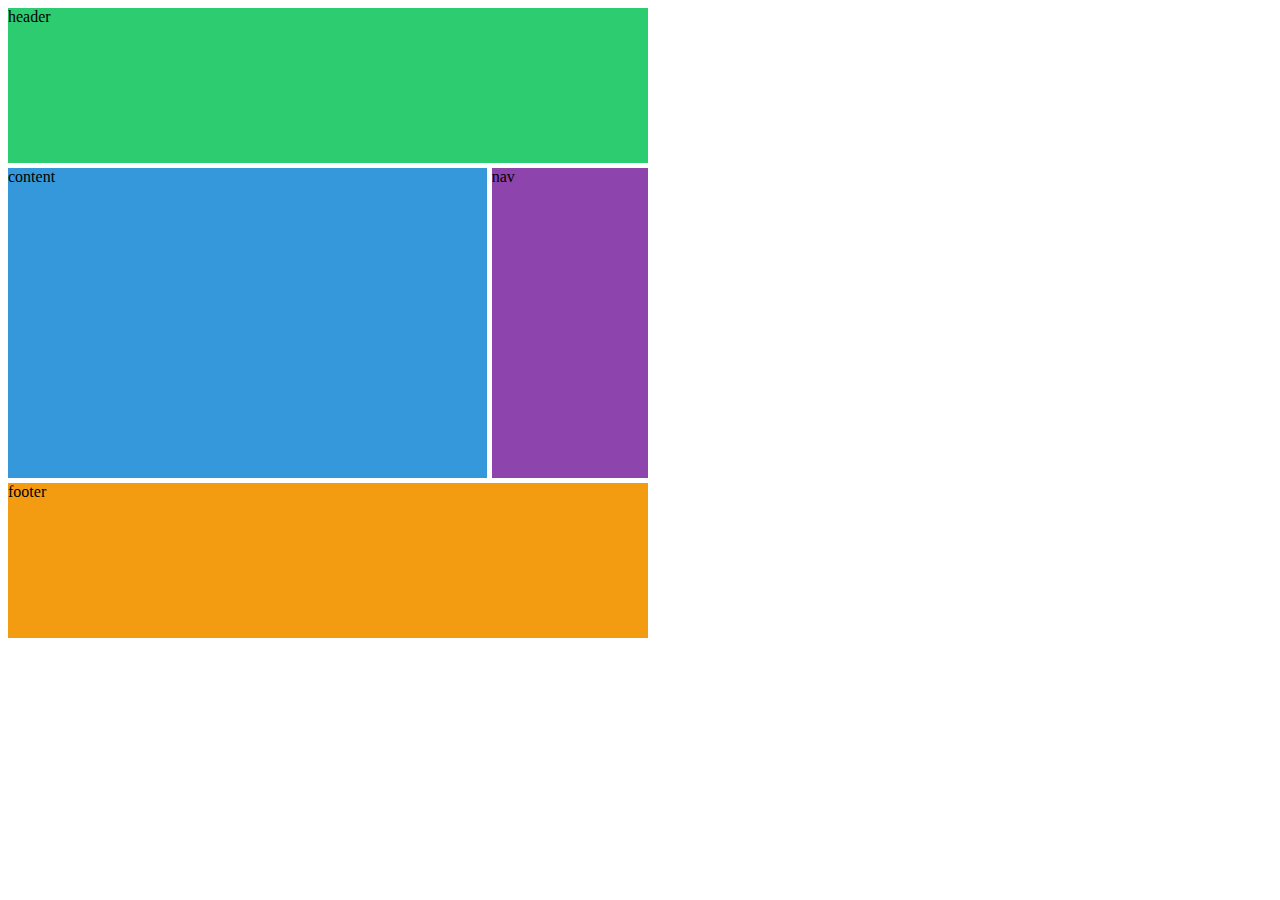
<file: index.html>
<!DOCTYPE html>
<html lang="en">
<head>
    <meta charset="UTF-8">
    <meta http-equiv="X-UA-Compatible" content="IE=edge">
    <meta name="viewport" content="width=device-width, initial-scale=1.0">
    <title>Document</title>
    <link rel="stylesheet" href="style.css">
</head>
<body>
    <div class="father">
        <div class="header">header</div>
        <div class="content">content</div>
        <div class="nav">nav</div>
        <div class="footer">footer</div>
    </div>
</body>
</html>
</file>
<file: style.css>
.header{
    background-color:#2ecc71;
    grid-area: header;
}
.content{
    background-color: #3498db;
    grid-area: content;
}
.nav{
    background-color: #8e44ad;
    grid-area: nav;
}
.footer{
    background-color: #f39c12;
    grid-area: footer;
}

.father{
    display:grid;
    width:50vw;
    gap:5px;
    height:70vh;
    grid-template: 
    "header header header header"1fr
    "content content content nav" 2fr
    "footer footer footer footer" 1fr/1fr 1fr 1fr 1fr
    ;
}
</file>
